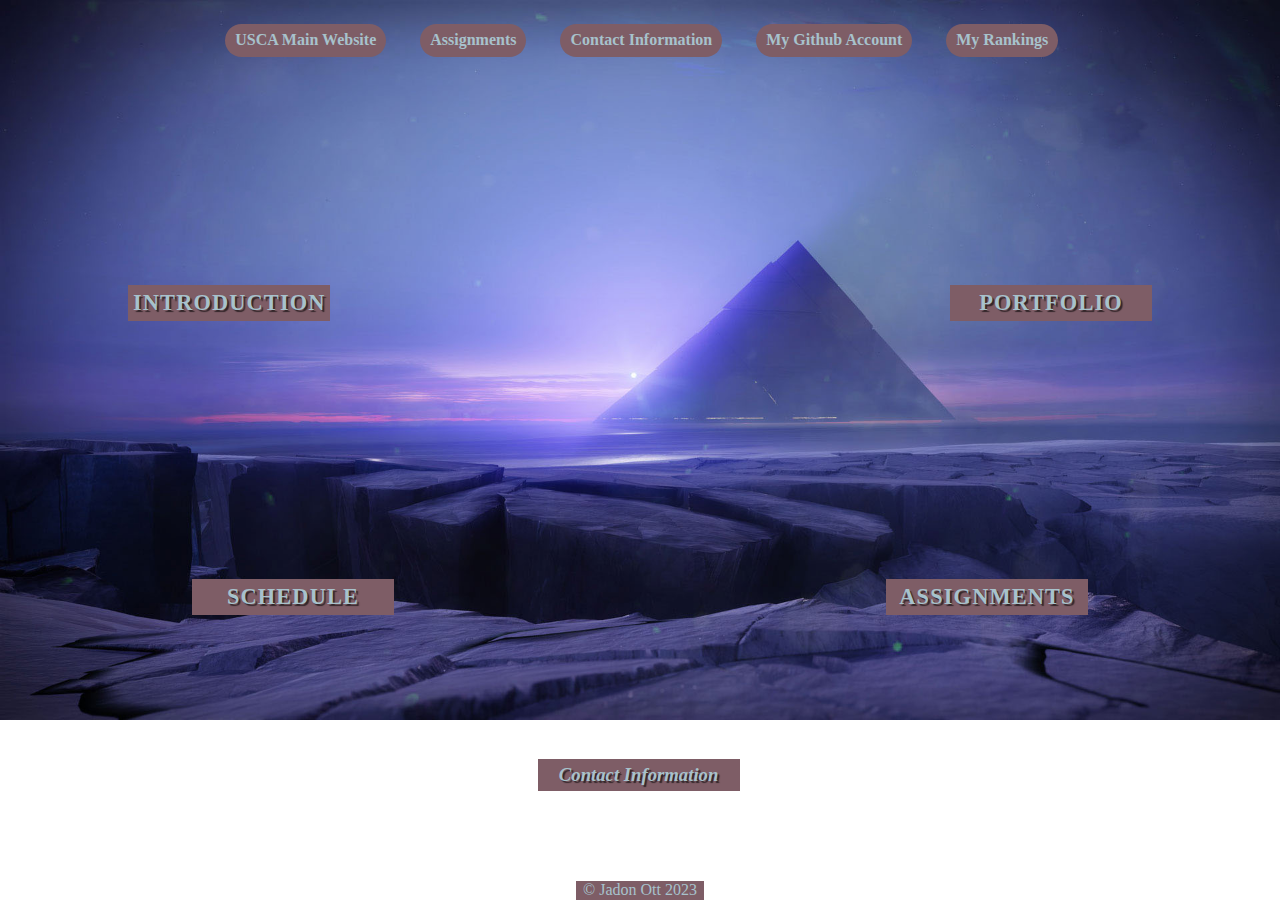
<file: index.html>
<!DOCTYPE html>
<html lang="en-us">

<head>
    <title>CSCI225 Homepage of Jadon Ott</title>
    <meta charset="UTF-8">
    <meta name="viewport" content="width=device-width, initial-scale=1">
    <link rel="stylesheet" href="css/home.css">
    <link href="https://fonts.googleapis.com/css2?family=Roboto+Condensed:wght@300&family=Ubuntu:wght@300&display=swap" rel="stylesheet">
</head>

<body>
    <div class="navbar">
        <ul>
            <li>
                <a href="https://www.usca.edu/">USCA Main Website</a>
            </li>
            <li>
                <a href="#assignment">Assignments</a>
            </li>
            <li>
                <a href="#contact">Contact Information</a>
            </li>
            <li>
                <a href="https://github.com/ottjb">My Github Account</a>
            </li>
            <li>
                <a href="https://www.openpowerlifting.org/u/jadonott">My Rankings</a>
            </li>
        </ul>
    </div>
    <div class="introduction">
        <h1 class="intro">Introduction</h1>
        <p>Hi, I'm Jadon Ott! I am a Junior in Computer Science at USC Aiken.
            My hobbies are video games and weightlifting. I am the treasurer
            of the USCA Esports Club and the captain of the USCA League of
            Legends team. I am also a powerlifter competitively, my next
            competition is in October.
        </p>    
            <p><img src="img/cat.png" alt="Cat" width="300" height="140"></p>
    </div>
    <div class="assignment">
        <h1 id="assignment">Assignments</h1>
        <ol>
            <li>
                <a href="doc/Assignment1.pdf">Assignment 1</a>
            </li>
            <li>
                <a href="contactme.html">Contact Me</a>
            </li>
            <li>
                <a href="powerbill.html">Power Bill</a>
            </li>
            <li>
                <a href="realestate.html">Real Estate</a>
            </li>
        </ol>
    </div>
    <div class="portfolio">
        <h1>Portfolio</h1>
        <div class="projects">
        <h3><u>Password Manager</u></h3>
        <p>Password manager created with the Python library tkinter to create a
            user friendly GUI.</p>
        <h3><u>Student Financial Planner</u></h3>
        <p>Financial planner created incorpating Visual Basic and Excel.</p>
        </div>
    </div>
    <address>
        <h3 id="contact"><b>Contact Information</b></h3>
        <p class="link">
            <a href="mailto:ottjb@usca.edu">Email me!</a>
        </p>
        <p class="link">
            <a href="https://www.instagram.com/jadon_otter/">My Instagram!</a>
        </p>
    </address>
    <div class="schedule">
        <h1>Schedule</h1>
        <table>
            <thead>
                <tr>
                    <td></td>
                    <td>Monday</td>
                    <td>Tuesday</td>
                    <td>Wednesday</td>
                    <td>Thursday</td>
                    <td>Friday</td>
                </tr>
            </thead>
            <tbody>
                <tr>
                    <td>12:00-1:00</td>
                    <td rowspan="2">CSCI225<br>Web Design<br>12:00-1:15</td>
                    <td rowspan="2">MATH174<br>Discrete Mathematics <br>for Computer Science<br>12:15-1:30</td>
                    <td rowspan="2">CSCI225<br>Web Design<br>12:00-1:15</td>
                    <td rowspan="2">MATH174<br>Discrete Mathematics <br>for Computer Science<br>12:15-1:30</td>
                    <td></td>
                </tr>
                <tr>
                    <td>1:00-2:00</td>
                    <td></td>
                </tr>
                <tr>
                    <td>2:00-3:00</td>
                    <td></td>
                    <td></td>
                    <td></td>
                    <td></td>
                    <td></td>
                </tr>
                <tr>
                    <td>3:00-4:00</td>
                    <td></td>
                    <td></td>
                    <td></td>
                    <td></td>
                    <td></td>
                </tr>
                <tr>
                    <td>4:00-5:00</td>
                    <td></td>
                    <td rowspan="2">CSCI340<br>Mobile Application Development<br>4:30-5:45</td>
                    <td></td>
                    <td rowspan="2">CSCI340<br>Mobile Application Development<br>4:30-5:45</td>
                    <td></td>
                </tr>
                <tr>
                    <td>5:00-6:00</td>
                    <td></td>
                    <td></td>
                    <td></td>
                </tr>
            </tbody>


        </table>
    </div>

    <footer>&copy; Jadon Ott 2023</footer>
</body>

</html>
</file>
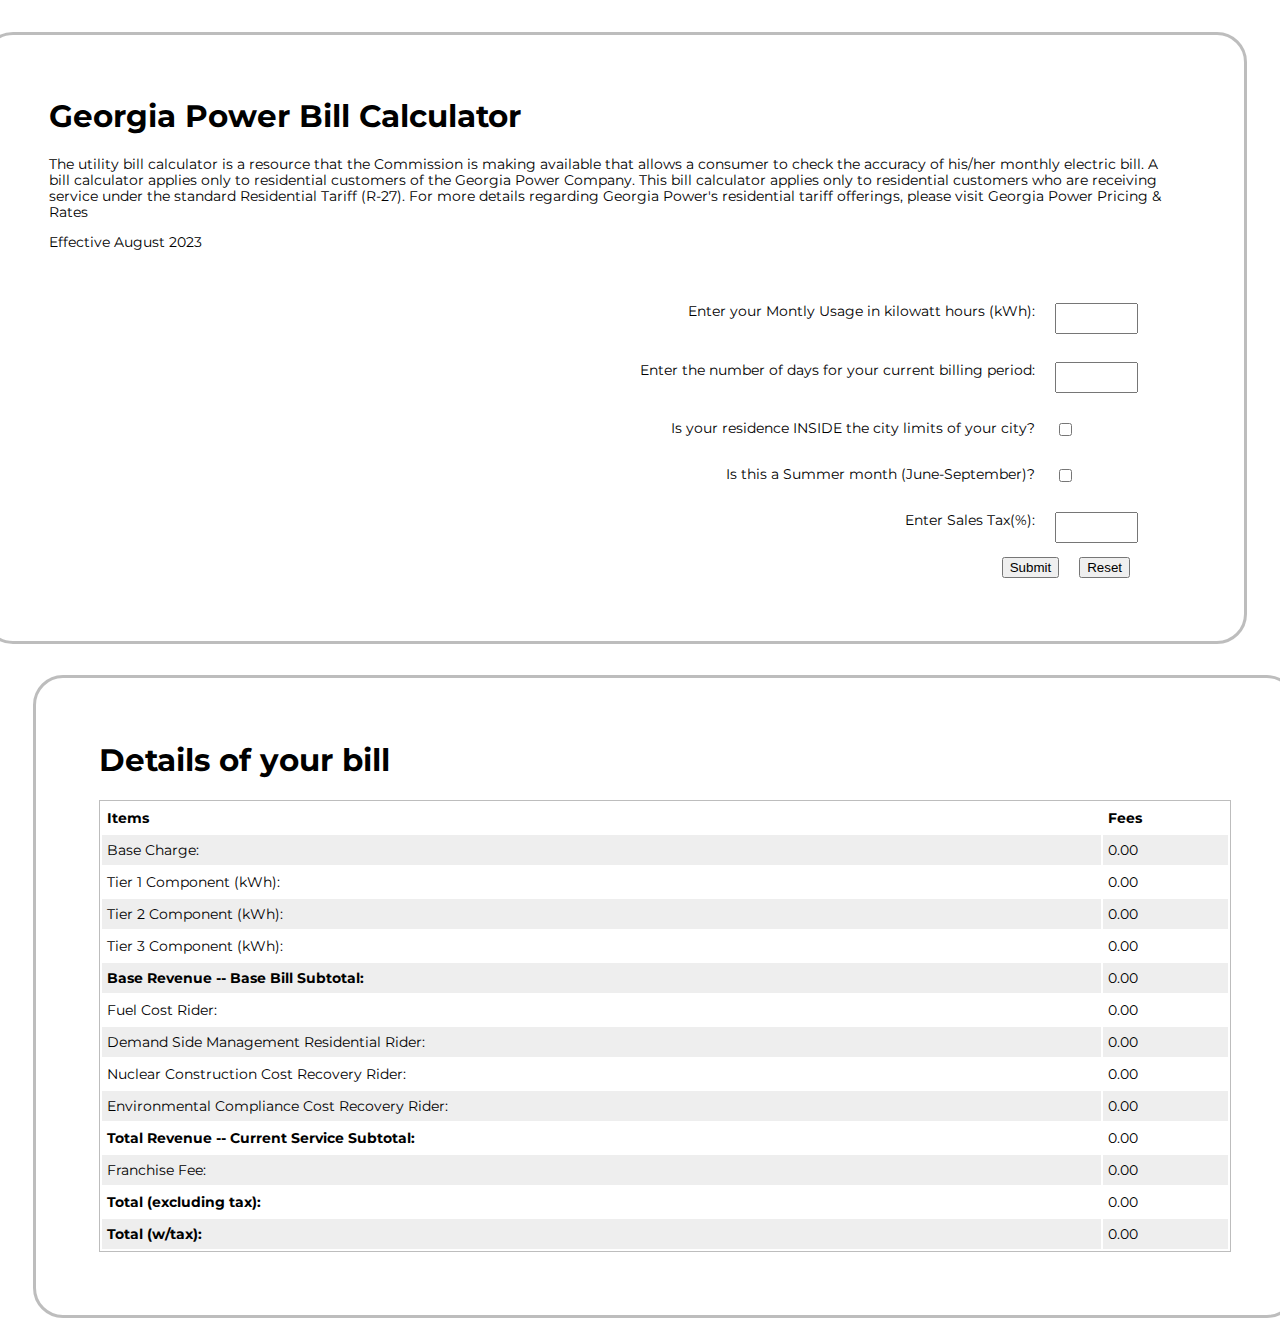
<file: powerbill.html>
<!DOCTYPE html>
<html lang="en-us">

<head>
    <title>CSCI225 Homepage of Jadon Ott</title>
    <meta charset="UTF-8">
    <link rel="stylesheet" href="css/powerbillStyle.css">
    <link
        href="https://fonts.googleapis.com/css2?family=Montserrat:wght@300&family=Roboto+Condensed:wght@300&family=Ubuntu:wght@300&display=swap"
        rel="stylesheet">
    <!-- Bootstrap CSS -->
    <link href="https://cdn.jsdelivr.net/npm/bootstrap@5.3.2/dist/css/bootstrap.min.css" rel="stylesheet"
        integrity="sha384-T3c6CoIi6uLrA9TneNEoa7RxnatzjcDSCmG1MXxSR1GAsXEV/Dwwykc2MPK8M2HN" crossorigin="anonymous">
</head>

<body>
    <div class="container">
        <div class="row">
            <div class="col" id="leftCol">
                <div class="body">
                    <h1>Georgia Power Bill Calculator</h1>
                    <p>The utility bill calculator is a resource that the Commission is making available that allows a
                        consumer to check the accuracy of his/her monthly electric bill. A bill calculator applies only
                        to residential customers of the Georgia Power Company. This bill calculator applies only to
                        residential customers who are receiving service under the standard Residential Tariff (R-27).
                        For more details regarding Georgia Power's residential tariff offerings, please visit Georgia
                        Power Pricing &amp; Rates</p>
                    <p>Effective August 2023</p>
                </div>
                <div class="calc">
                    <form action="" name="calculator">
                            <p class="c1">Enter your Montly Usage in kilowatt hours (kWh):</p>
                            <p class="c2"><input type="number" class="form-control" id="monthlyUsage" inputmode="numeric"></p>
                            <p class="c1">Enter the number of days for your current billing period:</p>
                            <p class="c2"><input type="number" class="form-control" id="daysOfBillingPeriod" inputmode="numeric"></p>
                            <p class="c1">Is your residence INSIDE the city limits of your city?</p>
                            <p class="c2"><input type="checkbox" class="form-check-input" id="withinCityLimits"></p>
                            <p class="c1">Is this a Summer month (June-September)?</p>
                            <p class="c2"><input type="checkbox" class="form-check-input" id="season"></p>
                            <p class="c1">Enter Sales Tax(%):</p>
                            <p class="c2"><input type="number" class="form-control" id="salesTax" inputmode="numeric"></p>
                        <div class="form-group">
                            <input type="button" class="btn btn-primary" id="submitBtn" value="Submit">
                            <input type="reset" class="btn btn-primary" id="resetBtn" value="Reset">
                        </div>
                    </form>
                    <script>
                        function calculateBill() {
                            try {
                                var monthlyUsage = parseFloat(document.getElementById("monthlyUsage").value);
                                var daysOfBillingPeriod = parseFloat(document.getElementById("daysOfBillingPeriod").value);
                                var salesTax = parseFloat(document.getElementById("salesTax").value);
                            }
                            catch (TypeError) {
                                alert("Please enter a number for each field.");
                            }
                            var withinCityLimits = document.getElementById("withinCityLimits").checked;
                            var summer = document.getElementById("season").checked;
                            // Base Charge
                            var baseCharge = (daysOfBillingPeriod * 0.4603)
                            document.getElementById("baseCharge").innerHTML = baseCharge.toFixed(2);

                            // Tier 1, 2, 3 Component
                            var t1Charge = 0;
                            var t2Charge = 0;
                            var t3Charge = 0;
                            if (summer) {
                                if (monthlyUsage <= 650) {
                                    t1Charge = monthlyUsage * 0.066678;
                                } else if (monthlyUsage <= 1000) {
                                    t1Charge = 650 * 0.066678;
                                    t2Charge = ((monthlyUsage - 650) * 0.110748);
                                } else {
                                    console.log("here");
                                    t1Charge = 650 * 0.066678;
                                    t2Charge = 350 * 0.110748;
                                    t3Charge = ((monthlyUsage - 1000) * 0.114625);
                                }
                            } else {
                                if (monthlyUsage <= 650) {
                                    t1Charge = monthlyUsage * 0.062404;
                                } else if (monthlyUsage <= 1000) {
                                    t1Charge = 650 * 0.062404;
                                    t2Charge = ((monthlyUsage - 650) * 0.062404);
                                } else {
                                    console.log("here");
                                    t1Charge = 650 * 0.062404;
                                    t2Charge = 350 * 0.062404;
                                    t3Charge = ((monthlyUsage - 1000) * 0.062404);
                                }
                            }
                            document.getElementById("tier1").innerHTML = t1Charge.toFixed(2);
                            document.getElementById("tier2").innerHTML = t2Charge.toFixed(2);
                            document.getElementById("tier3").innerHTML = t3Charge.toFixed(2);

                            // Base Revenue
                            var baseRevenue = baseCharge + t1Charge + t2Charge + t3Charge;
                            document.getElementById("baseRev").innerHTML = baseRevenue.toFixed(2);

                            // Fuel Cost Rider
                            var fuelCost = 0;
                            if (summer) {
                                fuelCost = monthlyUsage * 0.045876;
                            } else {
                                fuelCost = monthlyUsage * 0.042859;
                            }
                            document.getElementById("fuelCost").innerHTML = fuelCost.toFixed(2);

                            // Demand Side Management Residential Rider
                            var demandSide = baseRevenue * 0.015989
                            document.getElementById("demandSide").innerHTML = demandSide.toFixed(2);

                            // Nuclear Construction Cost Recovery Rider
                            var nuclearConstruction = baseRevenue * 0.041562;
                            document.getElementById("nuclearConstruction").innerHTML = nuclearConstruction.toFixed(2);

                            // Environmental Compliance Cost Recovery Rider
                            var environmentalCompliance = baseRevenue * 0.162813;
                            document.getElementById("environmentalCompliance").innerHTML = environmentalCompliance.toFixed(2);

                            // Total Revenue
                            var totalRevenue = baseRevenue + fuelCost + demandSide + nuclearConstruction + environmentalCompliance;
                            document.getElementById("totalRevenue").innerHTML = totalRevenue.toFixed(2);

                            // Franchise Fee
                            var franchiseFee = 0;
                            if (withinCityLimits) {
                                franchiseFee = totalRevenue * 0.030674;
                            } else {
                                franchiseFee = totalRevenue * 0.011839;
                            }
                            document.getElementById("franchiseFee").innerHTML = franchiseFee.toFixed(2);

                            // Total (excluding tax)
                            var totalNoTax = totalRevenue + franchiseFee;
                            document.getElementById("totalNoTax").innerHTML = totalNoTax.toFixed(2);

                            // Total (w/tax)
                            var totalWithTax = totalNoTax * (1 + (salesTax / 100));
                            document.getElementById("totalWithTax").innerHTML = totalWithTax.toFixed(2);
                            if (totalWithTax > 500) {
                                open('https://www.georgiapower.com/residential/save-money-and-energy/products-programs.html')
                            }
                        }
                        var btn = document.getElementById("submitBtn");
                        btn.addEventListener("click", calculateBill, false);
                    </script>
                </div>
            </div>

            <div class="col" id="rightCol">
                <div class="details">
                    <h1>Details of your bill</h1>
                    <table>
                        <tr>
                            <td class="bold">Items</td>
                            <td class="bold">Fees</td>
                        </tr>
                        <tr>
                            <td>Base Charge:</td>
                            <td id="baseCharge">0.00</td>
                        </tr>
                        <tr>
                            <td>Tier 1 Component (kWh):</td>
                            <td id="tier1">0.00</td>
                        </tr>
                        <tr>
                            <td>Tier 2 Component (kWh):</td>
                            <td id="tier2">0.00</td>
                        </tr>
                        <tr>
                            <td>Tier 3 Component (kWh):</td>
                            <td id="tier3">0.00</td>
                        </tr>
                        <tr>
                            <td class="bold">Base Revenue -- Base Bill Subtotal:</td>
                            <td id="baseRev">0.00</td>
                        </tr>
                        <tr>
                            <td>Fuel Cost Rider:</td>
                            <td id="fuelCost">0.00</td>
                        </tr>
                        <tr>
                            <td>Demand Side Management Residential Rider:</td>
                            <td id="demandSide">0.00</td>
                        </tr>
                        <tr>
                            <td>Nuclear Construction Cost Recovery Rider:</td>
                            <td id="nuclearConstruction">0.00</td>
                        </tr>
                        <tr>
                            <td>Environmental Compliance Cost Recovery Rider:</td>
                            <td id="environmentalCompliance">0.00</td>
                        </tr>
                        <tr>
                            <td class="bold">Total Revenue -- Current Service Subtotal:</td>
                            <td id="totalRevenue">0.00</td>
                        </tr>
                        <tr>
                            <td>Franchise Fee:</td>
                            <td id="franchiseFee">0.00</td>
                        </tr>
                        <tr>
                            <td class="bold">Total (excluding tax):</td>
                            <td id="totalNoTax">0.00</td>
                        </tr>
                        <tr>
                            <td class="bold">Total (w/tax):</td>
                            <td id="totalWithTax">0.00</td>
                        </tr>
                    </table>
                </div>
            </div>
        </div>
    </div>
</body>

</html>
</file>
<file: css/home.css>
/* 00: CSS Variables */
:root{
    --page-color: hsla(344, 15%, 43%, 1);
    --block-color: hsla(344, 15%, 43%, .5);
    --page-width: 25%;
    --text-color: #a7c2cc
}

/* 01: Color */
body{
    background-image: url("../img/background.jpg");
    background-repeat: no-repeat;
    background-size: cover;
}

div.introduction h1, div.portfolio h1, div.schedule h1, div.assignment h1, address h3{
    background-color: var(--page-color);
}

footer {
    background-color: var(--page-color);
}

tr:nth-child(even) {
    background-color: var(--block-color);
}

/* 02: Typography */
h1, h3, p, table{
    color: var(--text-color);
}

p {
    font-family: 'Ubuntu', sans-serif;
    line-height: 1.5em;
    text-align: center;
    
}

ul, ol{
    font-weight: bold;
    color: var(--text-color);
}

h1{
    text-transform: uppercase;
    letter-spacing: 0.05em;
    font-size: 1.4em;
    text-shadow: 2px 2px 1px rgba(0, 0, 0, 0.6);
}

h3{
    text-align: center;
}

address h3{
    text-shadow: 2px 2px 1px rgba(0, 0, 0, 0.6);
}

a {
    text-decoration: none;
    font-weight: bold;
    color: var(--text-color);
}

footer{
    text-align: center;
    color: var(--text-color);
}

p::first-letter{
    font-style: italic;
}

.portfolio p:first-of-type{
    box-shadow: 12px 12px 2px 1px hsla(344, 15%, 43%, .2);
}

/* 03: Layout */
footer{
    position: fixed;
    bottom: 0;
    left: 45%;
    height: 1.5vw;
    width: 10%;
}

div.introduction, div.portfolio, div.schedule, div.assignment, address{
    position: absolute;
    top: 20%;
    left: 37.5%;
    width: var(--page-width);
    height: auto;
    visibility: hidden;
    transition: all 1.5s ease-out;
}

div.introduction > p, div.portfolio > .projects, div.schedule > table, div.assignment > ol, address > p{
    opacity: 0;
    visibility: hidden;
    transition: all 1.5s ease-out;
}

div.introduction{
    top: 15%;
}

div.schedule{
    left: 32.5%;
    width: 35%;
    height: auto;
}

div.assignment{
    top: 35%;
}

address{
    top: 35%;
}

div.introduction h1, div.portfolio h1, div.schedule h1, div.assignment h1, address h3{
    position: fixed;
    padding: 5px;
    text-align: center;
    width: 15%;
    height: auto;
    visibility: visible;
}

div.introduction h1{
    top: 30%;
    left: 10%;
}

div.portfolio h1{
    top: 30%;
    right: 10%;
}

div.schedule h1{
    bottom: 30%;
    left: 15%;
}

div.assignment h1{
    bottom: 30%;
    right: 15%;
}

address h3{
    bottom: 10%;
    left: 42%;
}

div.navbar {
    position: absolute;
    width: 1000px;
    margin-left: 11.5%;
    line-height: 80%;
}

div.navbar li {
    display: inline-table;
    padding: 10px;
    margin-left: 30px;
    background-color: var(--page-color);
}

.schedule table{
    border: 3px solid var(--text-color);
    padding: 1vw;
    vertical-align: baseline;
    border-collapse: collapse;
    empty-cells: show;
    text-align: center;
}

/* 04: Hover effects */
.introduction:hover, .portfolio:hover, .schedule:hover, .assignment:hover, address:hover{
    visibility: visible;
    opacity: 1;
    background-color: var(--block-color);
}

.introduction:hover > p , .portfolio:hover > .projects, .schedule:hover > table, .assignment:hover > ol, address:hover > .link{
    visibility: visible;
    opacity: 1;
}

div.portfolio:hover, address:hover, div.schedule:hover{
    border-right: 3px solid #fff;
    border-bottom: 3px solid #fff;
}

a:hover{
    text-decoration: underline;
    font-size: 1em;
}

/* 05: Border Styles */

div.navbar li{
    border-radius: 30px
}
</file>
<file: css/powerbillStyle.css>
:root{
    --border-colors: hsla(0, 0%, 35%, 0.4);
}

.col {
    border-style: solid;
    border-radius: 30px;
    border-color: var(--border-colors);
    font-family: 'Montserrat', sans-serif;
    font-size: 0.85em;
}

.body h1, .details h1{
    font-size: 2.25em;
}

#leftCol{
    margin-top: 2.5%;
    margin-left: -2%;
    margin-right: 2%;
}

#rightCol{
    margin-top: 2.5%;
    margin-right: -2%;
    margin-left: 2%;
}

.body, .calc, .details {
    margin: 5%;
}

.calc form {
    margin-top: -2%;
    display: grid;
    grid-template-columns: 8fr 1fr;
    grid-template-rows: repeat(5, auto);
}

.c1 {
    justify-self: right;
    margin-right: 20px;
}

.c2 {
    justify-self: left;
}

.calc form .c2 input#monthlyUsage.form-control, .calc form .c2 input#daysOfBillingPeriod.form-control, .calc form .c2 input#salesTax.form-control {
    height: 25px;
    width: 75px;
}

input::-webkit-outer-spin-button, input::-webkit-inner-spin-button {
    -webkit-appearance: none;
    margin: 0;
}

.form-group {
    display: flex;
    justify-content: right;
}

.form-group input[type="button"]  {
    margin-right: 20px;
}

.form-group input[type="reset"] {
    margin-right: -75px;
}
/* stopped here trying to float buttons to right side, still need to open other page when total over 500 */

#salesTax, #monthlyUsage, #daysOfBillingPeriod {
    width: 15%;
}

.details table {
    width: 100%;
    border: 1px solid var(--border-colors);
}

.details table tr:nth-child(even) {
    background-color: hsla(0, 0%, 35%, 0.1);
}

.details table tr {
    border-bottom: black 1px solid;
    height: 30px;
}

.details table tr td {
    padding: 5px;
}

.bold {
    font-weight: bold;
}
</file>
